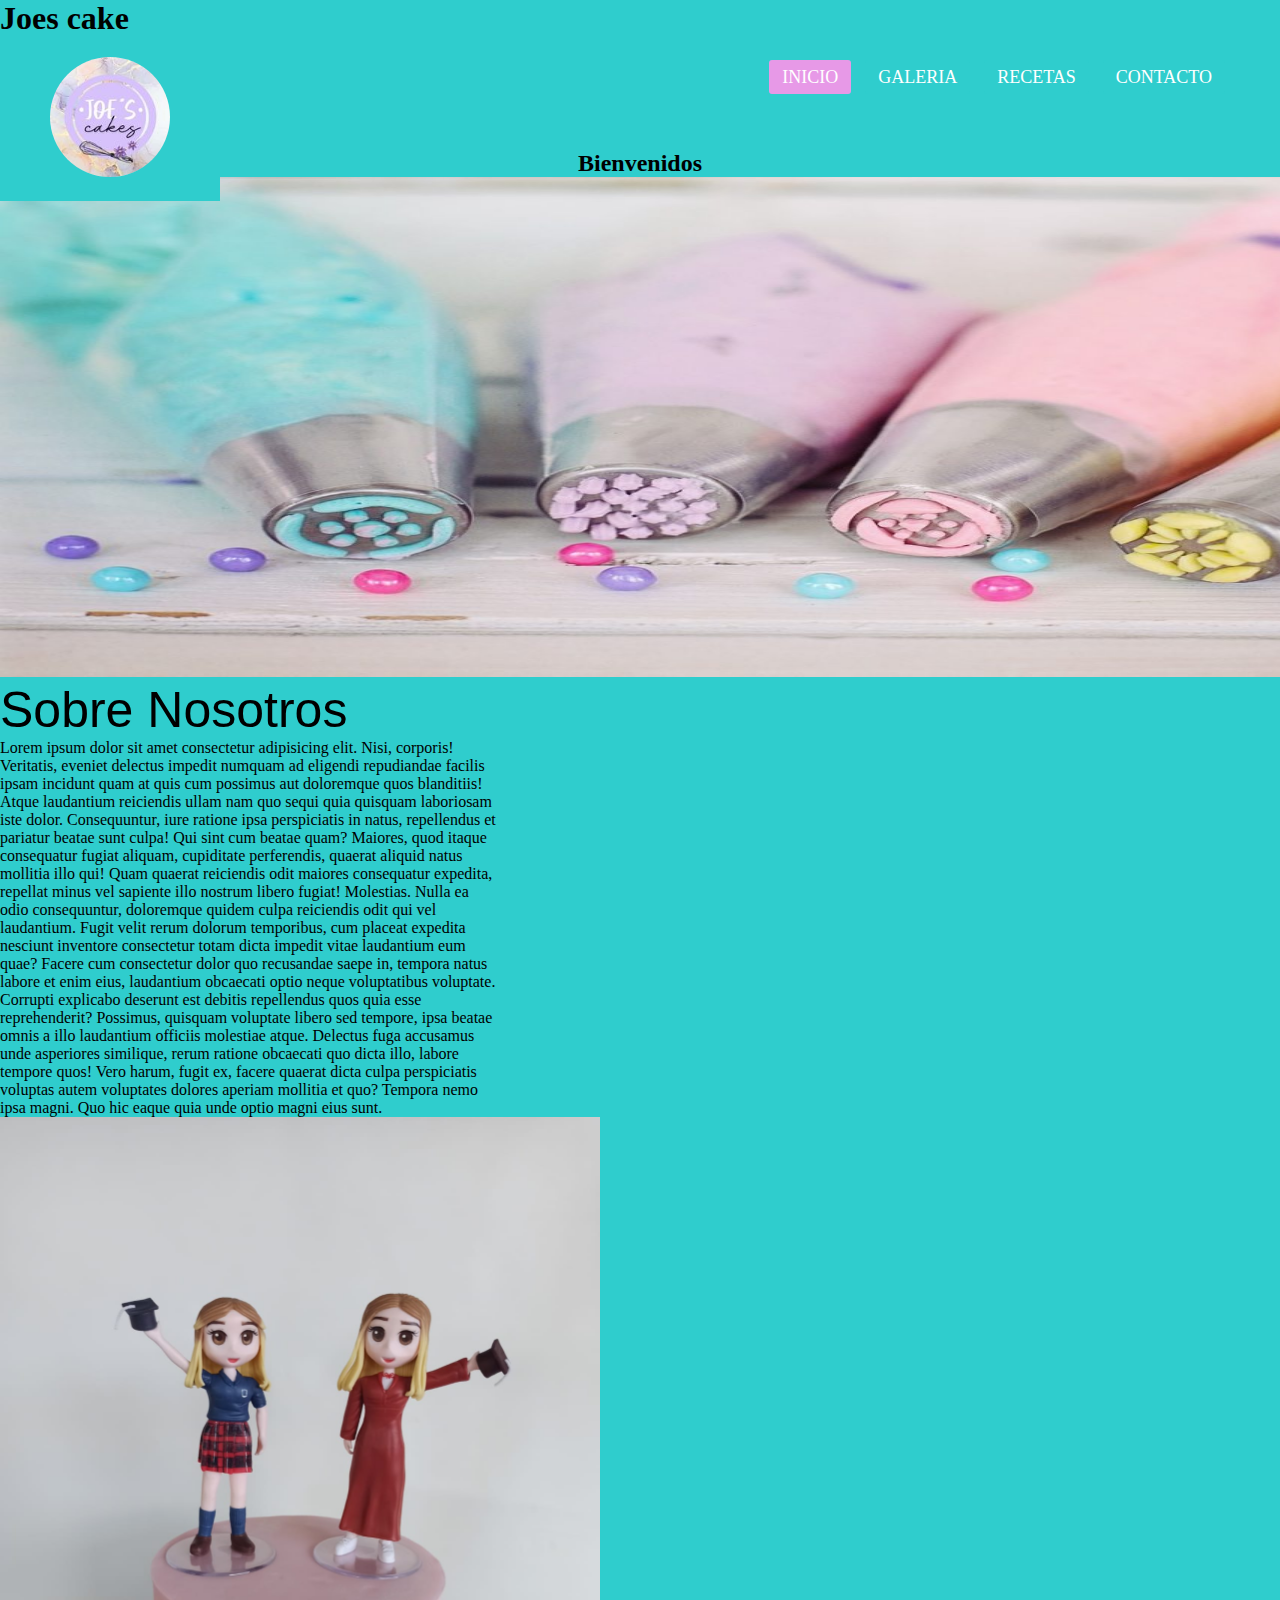
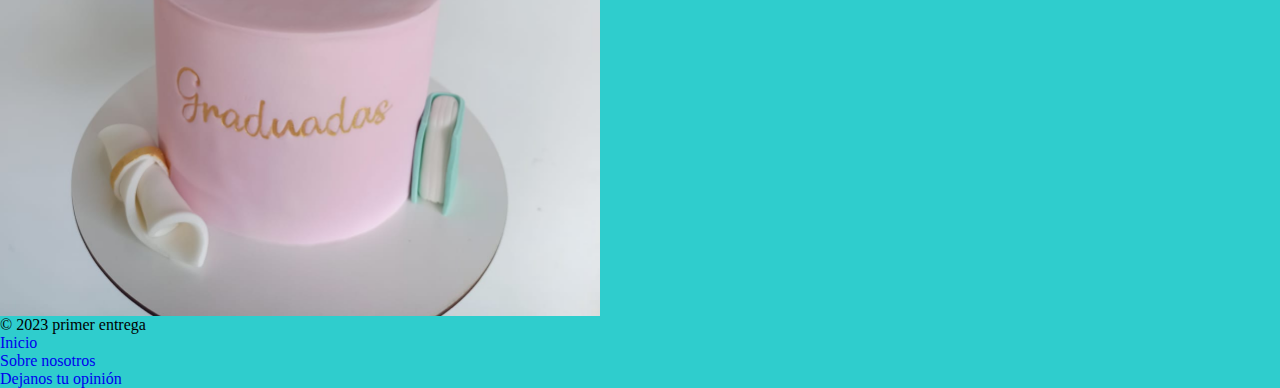
<file: Page/index.html>
<!DOCTYPE html>
<html lang="en">
<head>
    <meta charset="UTF-8">
    <meta http-equiv="X-UA-Compatible" content="IE=edge">
    <meta name="viewport" content="width=device-width, initial-scale=1.0">
    <link rel="icon" href="../Assets/apple-touch-icon.png">
    <link href="https://cdn.jsdelivr.net/npm/bootstrap@5.3.0-alpha1/dist/css/bootstrap.min.css" rel="stylesheet" integrity="sha384-GLhlTQ8iRABdZLl6O3oVMWSktQOp6b7In1Zl3/Jr59b6EGGoI1aFkw7cmDA6j6gD" crossorigin="anonymous">
    
    <link href="https://cdnjs.cloudflare.com/ajax/libs/font-awesome/5.13.0/css/all.min.css" rel="stylesheet">
    <link rel="stylesheet" href="../css/estilo.css">
    <title>Joes cake</title>
</head>
<body>
    <nav>
      <h1 class="textlogo">Joes cake</h1>
        <input type="checkbox" id="check">
        <label for="check" class="checkbtn">
            <i class="fas fa-bars"></i>
        </label>
        <a href="#" class="enlace">
            <img src="../Assets/logo.png" alt="" class="logo">
        </a>
        <ul>
            <li><a class="active" href="#">Inicio</a></li>
            <li><a href="../Page/index2.html">Galeria</a></li>
            <li><a href="../Page/index3.html">Recetas</a></li>
            <li><a href="#">Contacto</a></li>
        </ul>
    </nav>
    <main>
      <div>
          <h2 class="bienvenidos">Bienvenidos</h2>
          <img src="../Assets/mandas.png" alt="mangas" class="mangas">
      </div>
      <div>
          <p class="sobrenosotros">Sobre Nosotros</p>
      </div>
      <div>
          <p class="parrafo1" >Lorem ipsum dolor sit amet consectetur adipisicing elit. Nisi, corporis! Veritatis, eveniet delectus impedit numquam ad eligendi repudiandae facilis ipsam incidunt quam at quis cum possimus aut doloremque quos blanditiis!
          Atque laudantium reiciendis ullam nam quo sequi quia quisquam laboriosam iste dolor. Consequuntur, iure ratione ipsa perspiciatis in natus, repellendus et pariatur beatae sunt culpa! Qui sint cum beatae quam?
          Maiores, quod itaque consequatur fugiat aliquam, cupiditate perferendis, quaerat aliquid natus mollitia illo qui! Quam quaerat reiciendis odit maiores consequatur expedita, repellat minus vel sapiente illo nostrum libero fugiat! Molestias.
          Nulla ea odio consequuntur, doloremque quidem culpa reiciendis odit qui vel laudantium. Fugit velit rerum dolorum temporibus, cum placeat expedita nesciunt inventore consectetur totam dicta impedit vitae laudantium eum quae?
          Facere cum consectetur dolor quo recusandae saepe in, tempora natus labore et enim eius, laudantium obcaecati optio neque voluptatibus voluptate. Corrupti explicabo deserunt est debitis repellendus quos quia esse reprehenderit?
          Possimus, quisquam voluptate libero sed tempore, ipsa beatae omnis a illo laudantium officiis molestiae atque. Delectus fuga accusamus unde asperiores similique, rerum ratione obcaecati quo dicta illo, labore tempore quos!
          Vero harum, fugit ex, facere quaerat dicta culpa perspiciatis voluptas autem voluptates dolores aperiam mollitia et quo? Tempora nemo ipsa magni. Quo hic eaque quia unde optio magni eius sunt.
          </p>
          
      </div>
      <div>
          <img src="../Assets/graduadas.png.jpg" class="acp" alt="">
      </div>
  </main>



  <footer>
    <p>&copy; 2023 primer entrega</p>
  <ul>
    <li><a href="#">Inicio</a></li>
    <li><a href="#">Sobre nosotros</a></li>
    <li><a href="#">Dejanos tu opinión</a></li>
  </ul>
</footer>


    <script src="https://cdn.jsdelivr.net/npm/bootstrap@5.3.0-alpha1/dist/js/bootstrap.bundle.min.js" integrity="sha384-w76AqPfDkMBDXo30jS1Sgez6pr3x5MlQ1ZAGC+nuZB+EYdgRZgiwxhTBTkF7CXvN" crossorigin="anonymous"></script>
</body>
</html>
</file>
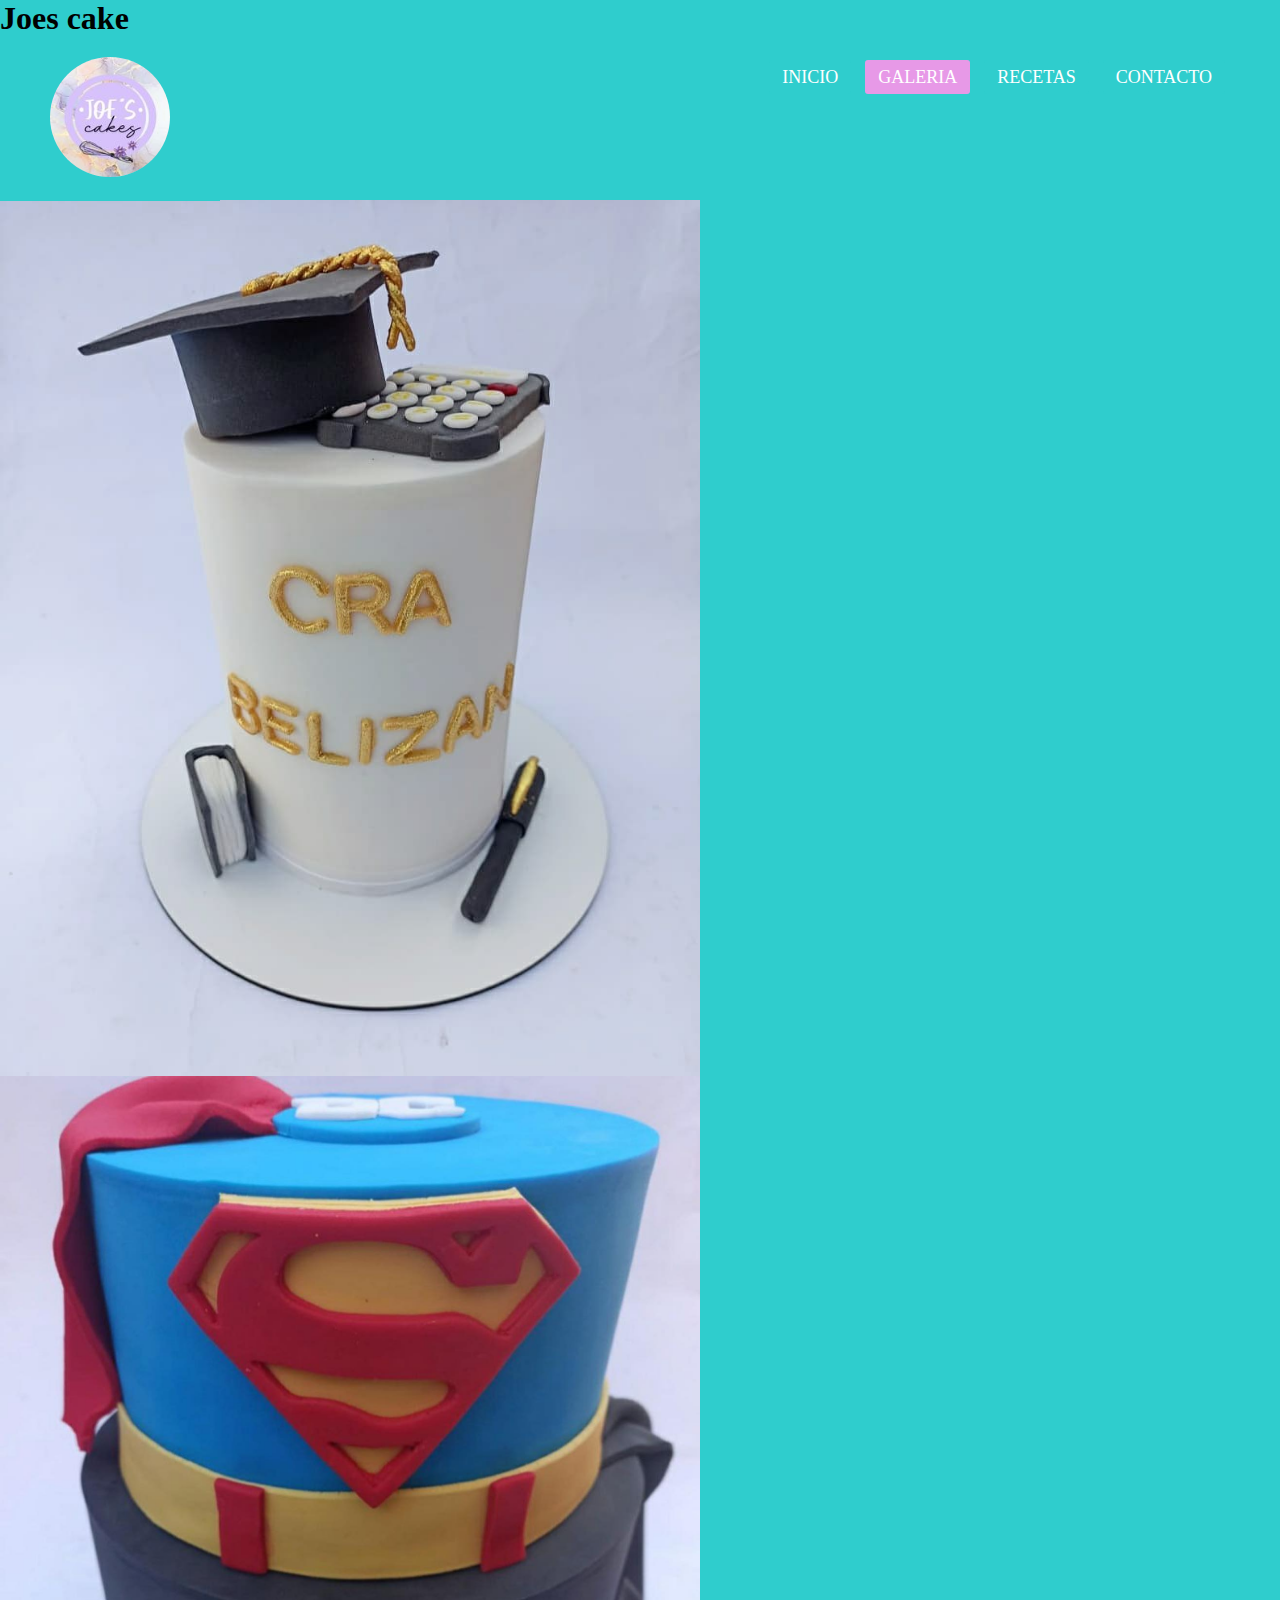
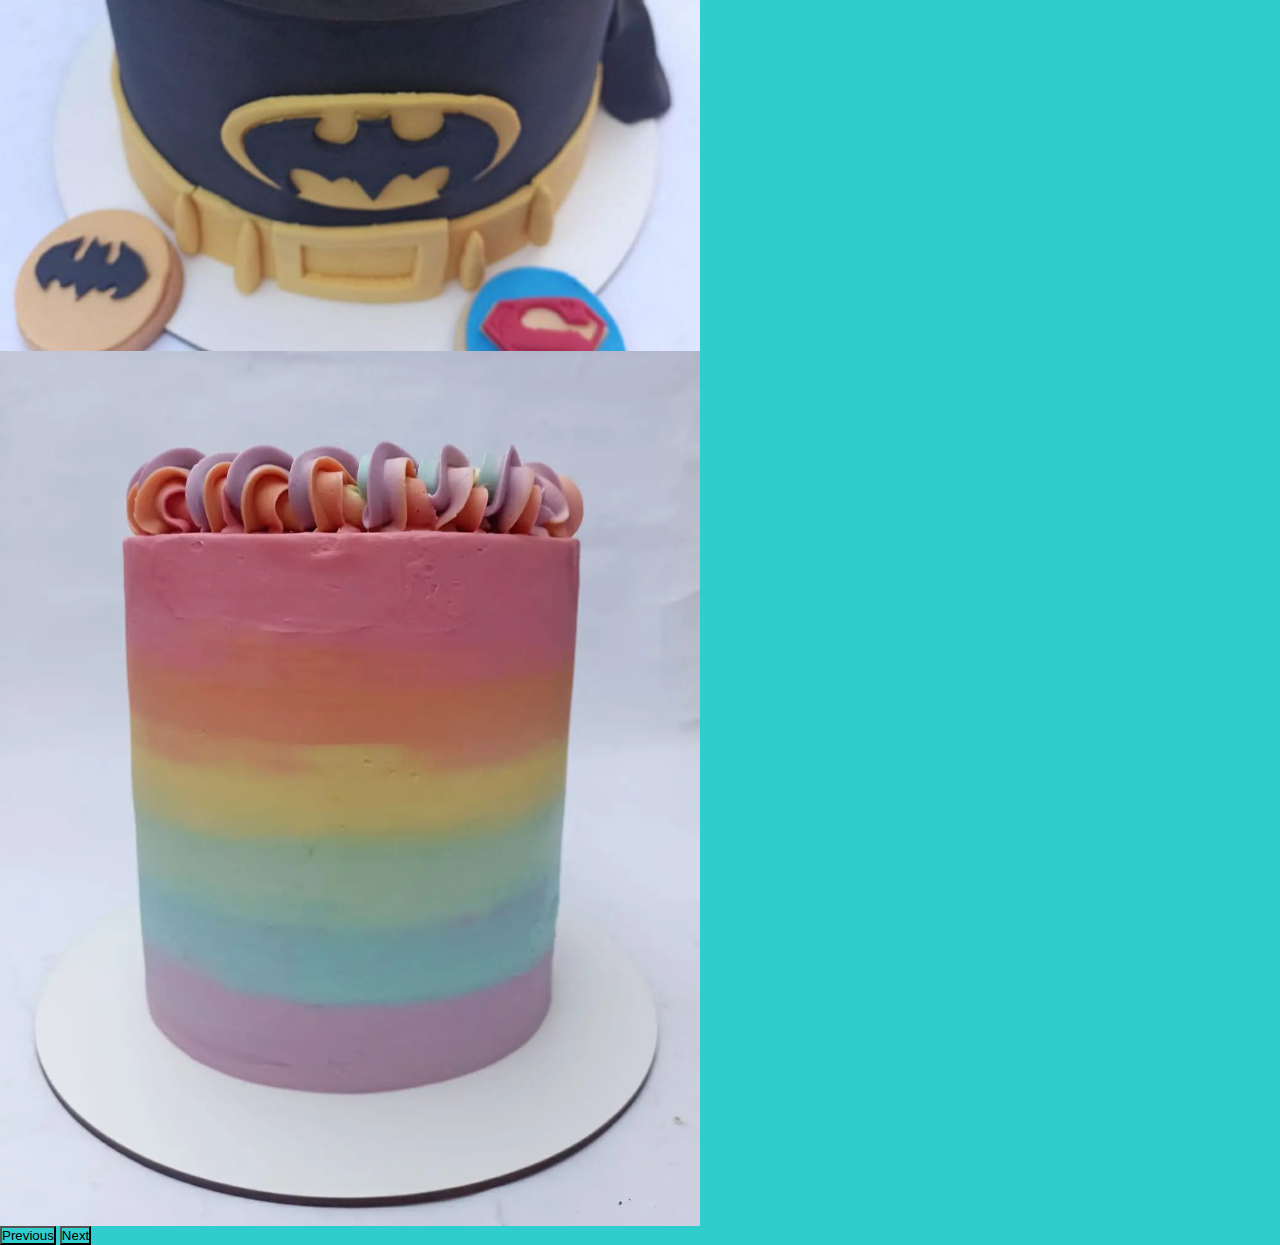
<file: Page/index2.html>
<!DOCTYPE html>
<html lang="en">
<head>
    <meta charset="UTF-8">
    <meta http-equiv="X-UA-Compatible" content="IE=edge">
    <meta name="viewport" content="width=device-width, initial-scale=1.0">
    <link rel="icon" href="../Assets/apple-touch-icon.png">
    <link href="https://cdn.jsdelivr.net/npm/bootstrap@5.3.0-alpha1/dist/css/bootstrap.min.css" rel="stylesheet" integrity="sha384-GLhlTQ8iRABdZLl6O3oVMWSktQOp6b7In1Zl3/Jr59b6EGGoI1aFkw7cmDA6j6gD" crossorigin="anonymous">
    <link href="https://cdnjs.cloudflare.com/ajax/libs/font-awesome/5.13.0/css/all.min.css" rel="stylesheet">
    <link rel="stylesheet" href="../css/estilo.css">
    <title>Joes Cake</title>
</head>
<body>
    <nav>
        <h1 class="textlogo">Joes cake</h1>
          <input type="checkbox" id="check">
          <label for="check" class="checkbtn">
              <i class="fas fa-bars"></i>
          </label>
          <a href="#" class="enlace">
              <img src="../Assets/logo.png" alt="" class="logo">
          </a>
          <ul>
              <li><a  href="../Page/index.html">Inicio</a></li>
              <li><a class="active" href="#">Galeria</a></li>
              <li><a href="../Page/index3.html">Recetas</a></li>
              <li><a href="#">Contacto</a></li>
          </ul>
      </nav>

      <div id="carouselExampleFade" class="carousel slide carousel-fade">
        <div class="carousel-inner">
          <div class="carousel-item active">
            <img src="../Assets/1.png"  class="conteiner_hijo" alt="...">
          </div>
          <div class="carousel-item">
            <img src="../Assets/2.png" class="conteiner_hijo" alt="...">
          </div>
          <div class="carousel-item">
            <img src="../Assets/3.png" class="conteiner_hijo" alt="...">
        </div>
        
        </div>
         

            

        </div>
        <button class="carousel-control-prev" type="button" data-bs-target="#carouselExampleFade" data-bs-slide="prev">
          <span class="carousel-control-prev-icon" aria-hidden="true"></span>
          <span class="visually-hidden">Previous</span>
        </button>
        <button class="carousel-control-next" type="button" data-bs-target="#carouselExampleFade" data-bs-slide="next">
          <span class="carousel-control-next-icon" aria-hidden="true"></span>
          <span class="visually-hidden">Next</span>
        </button>
      </div>
    


    <script src="https://cdn.jsdelivr.net/npm/bootstrap@5.3.0-alpha1/dist/js/bootstrap.bundle.min.js" integrity="sha384-w76AqPfDkMBDXo30jS1Sgez6pr3x5MlQ1ZAGC+nuZB+EYdgRZgiwxhTBTkF7CXvN" crossorigin="anonymous"></script>
</body>
</html>
</file>
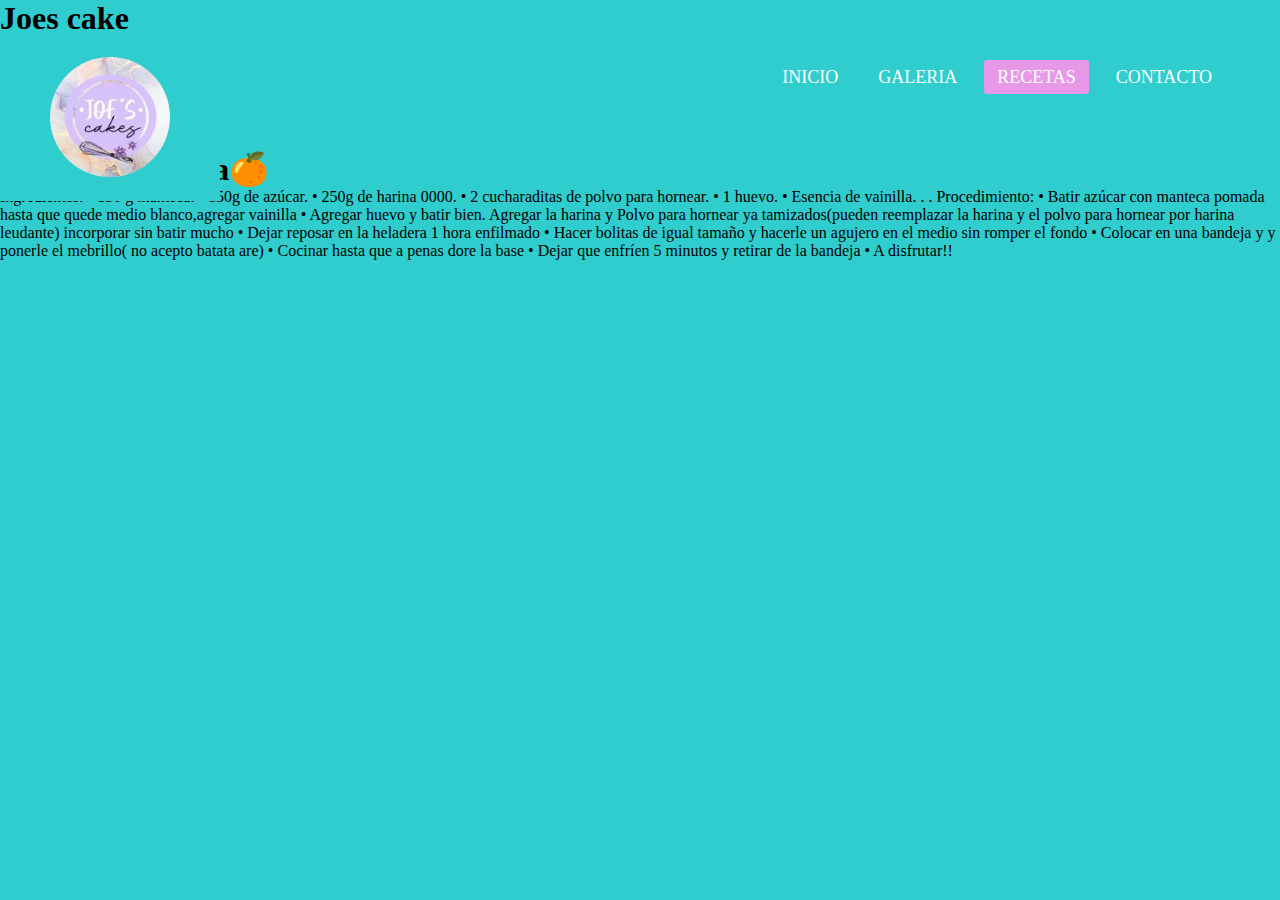
<file: Page/index3.html>
<!DOCTYPE html>
<html lang="en">
<head>
    <meta charset="UTF-8">
    <meta http-equiv="X-UA-Compatible" content="IE=edge">
    <meta name="viewport" content="width=device-width, initial-scale=1.0">
    <link rel="icon" href="../Assets/apple-touch-icon.png">
    <link href="https://cdn.jsdelivr.net/npm/bootstrap@5.3.0-alpha1/dist/css/bootstrap.min.css" rel="stylesheet" integrity="sha384-GLhlTQ8iRABdZLl6O3oVMWSktQOp6b7In1Zl3/Jr59b6EGGoI1aFkw7cmDA6j6gD" crossorigin="anonymous">
    <link rel="stylesheet" href="../css/estilo.css">
    <link href="https://cdnjs.cloudflare.com/ajax/libs/font-awesome/5.13.0/css/all.min.css" rel="stylesheet">
    <title>Joes Cake</title>
</head>
<body>
    <nav>
        <h1 class="textlogo">Joes cake</h1>
          <input type="checkbox" id="check">
          <label for="check" class="checkbtn">
              <i class="fas fa-bars"></i>
          </label>
          <a href="#" class="enlace">
              <img src="../Assets/logo.png" alt="" class="logo">
          </a>
          <ul>
              <li><a  href="../Page/index.html">Inicio</a></li>
              <li><a href="../Page/index2.html">Galeria</a></li>
              <li><a class="active" href="#">Recetas</a></li>
              <li><a href="#">Contacto</a></li>
          </ul>
      </nav>
      <div>
<main>
      <div class="contedenor1">
        <h1>scons de naranja🍊</h1>
        <p1>Ingredientes:
            • 150 g manteca.
            • 150g de azúcar.
            • 250g de harina 0000.
            • 2 cucharaditas de polvo para hornear.
            • 1 huevo.
            • Esencia de vainilla. . .
            Procedimiento: 
            • Batir azúcar con manteca pomada hasta que quede medio blanco,agregar vainilla
            • Agregar huevo y batir bien.
             Agregar la harina y Polvo para hornear ya tamizados(pueden reemplazar la harina y el polvo para hornear por harina leudante) incorporar sin batir mucho
            • Dejar reposar en la heladera 1 hora enfilmado 
            • Hacer bolitas de igual tamaño y hacerle un agujero en el medio sin romper el fondo
            • Colocar en una bandeja y y ponerle el mebrillo( no acepto batata are)
             • Cocinar hasta que a penas dore la base
             • Dejar que enfríen 5 minutos y retirar de la bandeja
            • A disfrutar!!</p1>
      </div>
    </main>


    


    <script src="https://cdn.jsdelivr.net/npm/bootstrap@5.3.0-alpha1/dist/js/bootstrap.bundle.min.js" integrity="sha384-w76AqPfDkMBDXo30jS1Sgez6pr3x5MlQ1ZAGC+nuZB+EYdgRZgiwxhTBTkF7CXvN" crossorigin="anonymous"></script>
</body>
</html>
</file>
<file: css/estilo.css>
*{
    padding: 0;
    margin: 0;
    text-decoration: none;
    list-style: none;
    box-sizing: border-box;
    background-color: #2fcdcd;
}

nav{
    background: #2fcdcd;
    height: 150px;
    width: 100%;
}
.enlace{
    position: absolute;
    padding: 20px 50px;
}
.logo{
    height: 120px;
    border-radius: 50%;
}

nav ul{
    float: right;
    margin-right: 50px;
}
nav ul li{
    display: inline-block;
    line-height: 80px;
    margin: 0 5px;
}
nav ul li a{
    color: #fff;
    font-size: 18px;
    padding: 7px 13px;
    border-radius: 3px;
    text-transform: uppercase;
}
li a.active, li a:hover{
    background: rgb(231, 153, 231);
    transition: .5s;
}
.checkbtn{
    font-size: 30px;
    color: #fff;
    float: right;
    line-height: 80px;
    margin-right: 40px;
    cursor: pointer;
    display: none;
}
#check{
    display: none;
}
section{
    background: url(fondo.jpg) no-repeat;
    background-size: cover;
    background-position: center center;
    height: calc(100vh - 80px);
}

@media (max-width: 952px){
    .enlace{
        padding-left: 20px;
    }
    nav ul li a{
        font-size: 16px;
    }
}

@media (max-width: 858px){
    .checkbtn{
        display: block;
    }
    ul{
        position: fixed;
        width: 100%;
        height: 100vh;
        background: #2c3e50;
        top: 80px;
        left: -100%;
        text-align: center;
        transition: all .5s;
    }
    nav ul li{
        display: block;
        margin: 50px 0;
        line-height: 30px;
    }
    nav ul li a{
        font-size: 20px;
    }
    li a:hover, li a.active{
        background: none;
        color: red;
    }
    #check:checked ~ ul{
        left:0;
    }
}
.bienvenidos{
    display: flex;
    justify-content: center;
}
.mangas{
    width: 1800px;
    height: 500px;
    align-items: center;
}
.sobrenosotros{
    font-family: 'Franklin Gothic Medium', 'Arial Narrow', Arial, sans-serifs;
    justify-content: flex-start;
    display: flex;
    font-size: 50px;
    
}

.parrafo1{
    width: 500px;
    display: flex;
    justify-content: right;
}
.acp{
    display: flex;
    width: 600px;
    align-items: flex-end;
    
}
.footer{
    display: flex;
    font-weight: 600;
    padding-right: 10px;
    font-size: 20px;

    

}

.slide{
    margin-top: 50px;
}
.slide img{
    width: 700px ;
    display: flex;
    justify-content: center;
    

}
.contenedo1{
    margin-top: 50px;

    display: flex;
    flex-direction: column;
    justify-content: center;
    justify-items: center;
}
</file>
